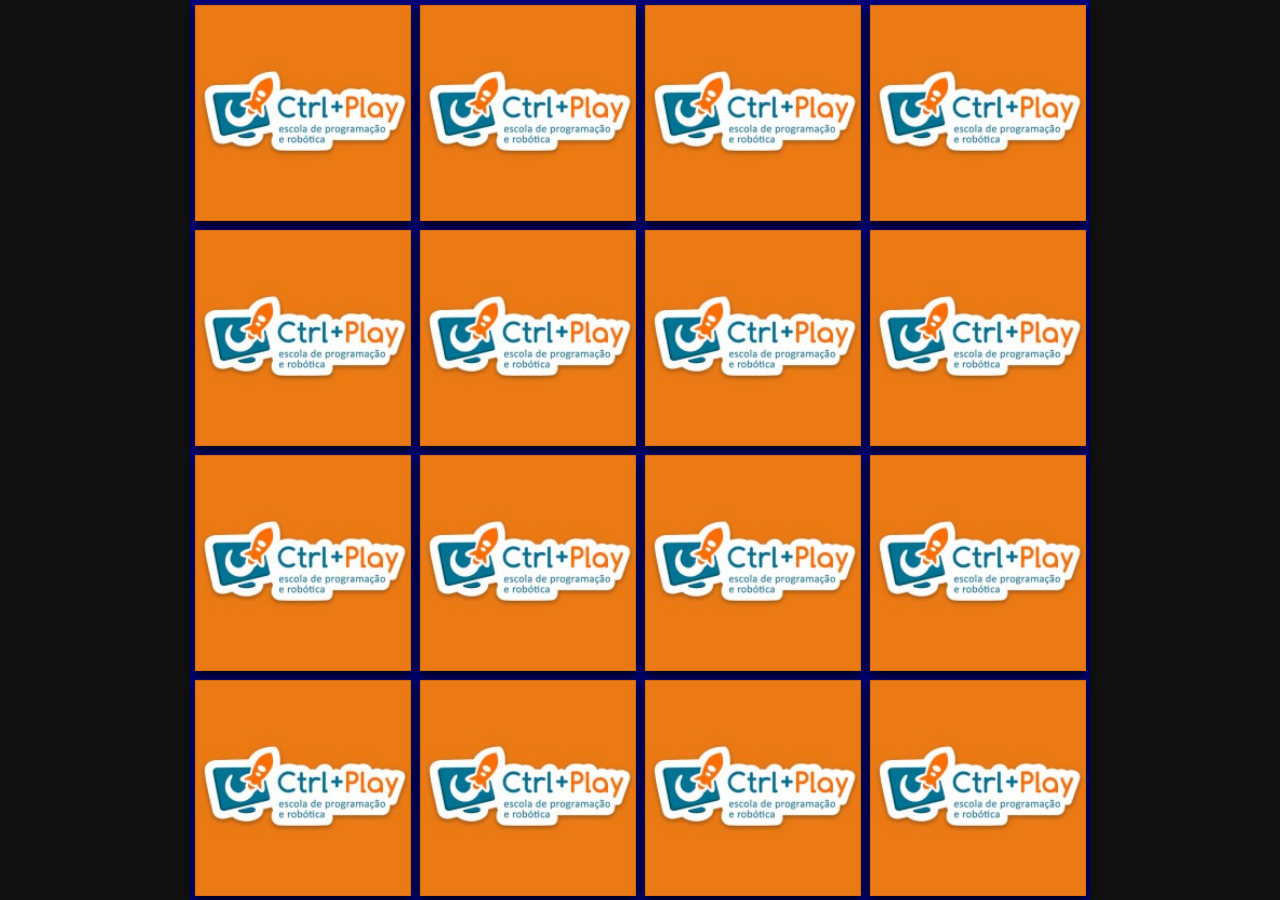
<file: src/index.html>
<!DOCTYPE html>
<html lang="pt-br">

<head>
    <meta charset="UTF-8">
    <meta name="viewport" content="width=device-width, initial-scale=1.0">
    <link rel="stylesheet" href="css/main.css">
    <link rel="stylesheet" href="css/board.css">
    <script src="scripts/cards.js" defer></script>
    <script src="scripts/board.js" defer></script>
    <script src="scripts/main.js" defer></script>
    
    <title>Jogo de Memória</title>
</head>

<body>
    <template id="cardTemplate">
        <div class="flip-card">
            <div class="flip-card-inner">
                <div class="flip-card-front"></div>
                <div class="flip-card-back"><img src="images/heros/card02.jpeg" alt=""></div>
            </div>
        </div>
    </template>

    <div id="board"></div>

    <div id="menu">
        <h1>Jogo da Memória</h1>
        <div class="container">
            <select name="numCards" id="numCards"></select>
            <button id="start">start</button>
        </div>
    </div>
</body>

</html>
</file>
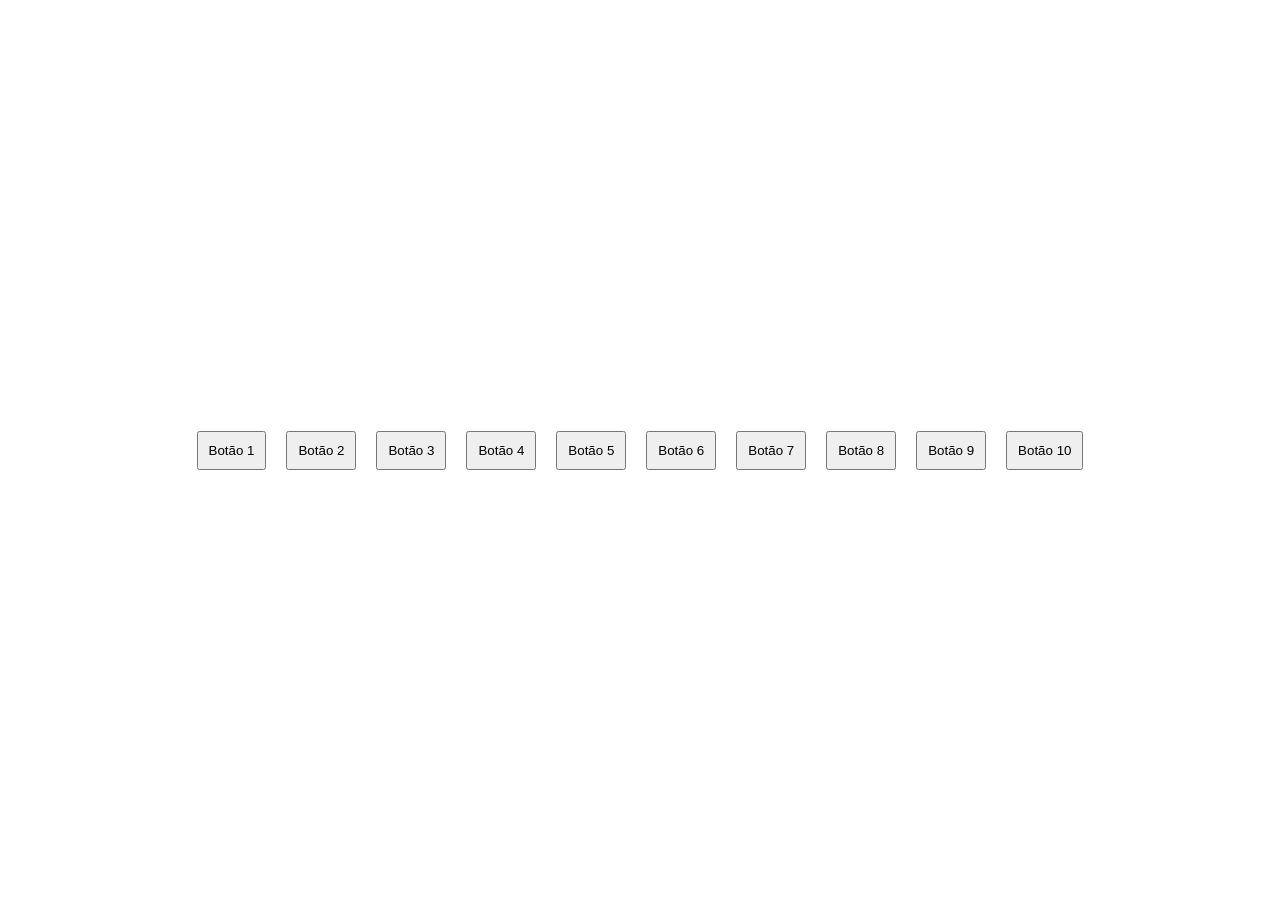
<file: src/desafio.html>
<!DOCTYPE html>
<html lang="en">
<head>
    <meta charset="UTF-8">
    <meta name="viewport" content="width=device-width, initial-scale=1.0">
    <title>Document</title>
</head>
<style>
    html, body{
        width: 100%;
        height: 100%;
        padding: 0;
        margin: 0;
    }
    body{
        display: flex;
        align-items: center;
        justify-content: center;
    }
    button {
        margin: 10px;
        padding: 10px;
    }
</style>
<body>
    <script>
        for (let i = 1; i <= 10; i++){
            let btn = document.createElement('button');
            btn.textContent = `Botão ${i}`;
            document.body.appendChild(btn);
        }
    </script>
</body>
</html>
</file>
<file: src/css/main.css>
/*General rules*/
html {
	/*Colors*/
	background-color: #111;

	/*Box model*/
	padding: 0px;

	/*Appearance*/
	overflow: hidden;
}

body {
	/*Colors*/
	background-color: midnightblue;
	color: white;

	/*Sizing*/
	/*The width will be proportional to the smaller dimension*/
	min-width: 100vmin;
	max-width: 100vmin;
	aspect-ratio: 1;
	/* Height equals width */

	/*Box model*/
	margin: 0px auto;
	padding: 0px;
}

h1 {
	/*Colors*/
	background-color: black;

	/*Sizing*/
	width: 100%;
	max-height: 30%;
	font-size: 3.5em;

	/*Box model*/
	margin: 0px;

	/*Alignment*/
	text-align: center;
}

/*Menu*/
#menu {
	width: 100%;
	height: 100%;
}

#menu>.container {
	/*Sizing*/
	width: 100%;
	height: inherit;
	max-height: 70%;

	/*Display*/
	display: flex;
	flex-direction: column;

	/*Alignment*/
	justify-content: space-evenly;
	align-items: center;
}

/*Select*/
#numCards {
	/*Colors*/
	background-color: transparent;
	color: lightblue;

	/*Sizing*/
	font-size: 4em;

	/*Box model*/
	border: none;
	outline: none;

	/*Alignment*/
	text-align: center;

}

#numCards>option {
	/*Colors*/
	background-color: midnightblue;
}

/* Start button */
#start {
	/*Colors*/
	background-color: lightblue;

	/*Sizing*/
	font-size: 2.5em;
	min-height: 25vmin;
	max-height: 50vmin;
	aspect-ratio: 2;

	/*Box model*/
	border-radius: 15vmin;
	/* Rounded border */
}

#start:hover {
	/* light effect on hover */
	box-shadow: lightblue 0px 0px 20px;
}

/*Hidden*/
.hidden {
	display: none !important;
}
</file>
<file: src/css/board.css>
/* Variables */
:root{
    --size: 10vmin;
    --numCols: 1;
}

/* Rules for the game board */
#board{
    /*Colors*/
    background-color: navy;

    /*Sizing*/
    height: 100%;

    /*Display*/
    display: grid;
    grid-template-columns: repeat(var(--numCols),1fr);

    /*Alignment*/
    align-items: center;
    place-items: center;
}

/*Cards*/
.flip-card{
    /*Colors*/
    background-color: transparent;
    /*Sizing*/
    width: var(--size);
    height: var(--size);
    /*State*/
    perspective: 1000px;
}
.flip-card-inner{
    /*Colors*/
    box-shadow: 0 4px 10px 0 black;
    /*Sizing*/
    width: 100%;
    height: 100%;
    /*Positioning*/
    position: relative;
    /*Alignment*/
    text-align: center;
    /*Animation*/
    transition: transform .5s;
    transform-style: preserve-3d;
    /*State*/
    pointer-events: none;
    /*Clicks wont propagate to child elements*/
}

/* Flip selected and matched cards */
.flip-card .flip-card-inner:is(.selected,.matched){
    /*State*/
    transform: rotateY(180deg);
}
/* Common rules for back and front of cards */
.flip-card-front,
.flip-card-back{
    /*Sizing*/
    width: 100%;
    height: 100%;
    /*Positioning*/
    position: absolute;
    /*Display*/
    -webkit-backface-visibility: hidden;
    backface-visibility: hidden;
}
/*Front of the card*/
.flip-card-front{
    /*Appearance*/
    background-image: url("../images/ui/CtrlPlay.jpeg");
    background-repeat: no-repeat;
    background-size: cover;
}

/*Back of the card*/
.flip-card-back{
    /*Colors*/
    background-color: black;
    /*State*/
    transform: rotateY(180deg);
}
.flip-card-back>img{
    /*Sizing*/
    width: 100%;
    height: 100%;
}
.flip-card-inner.matched .flip-card-back>img{
    opacity: .2;
}
</file>
